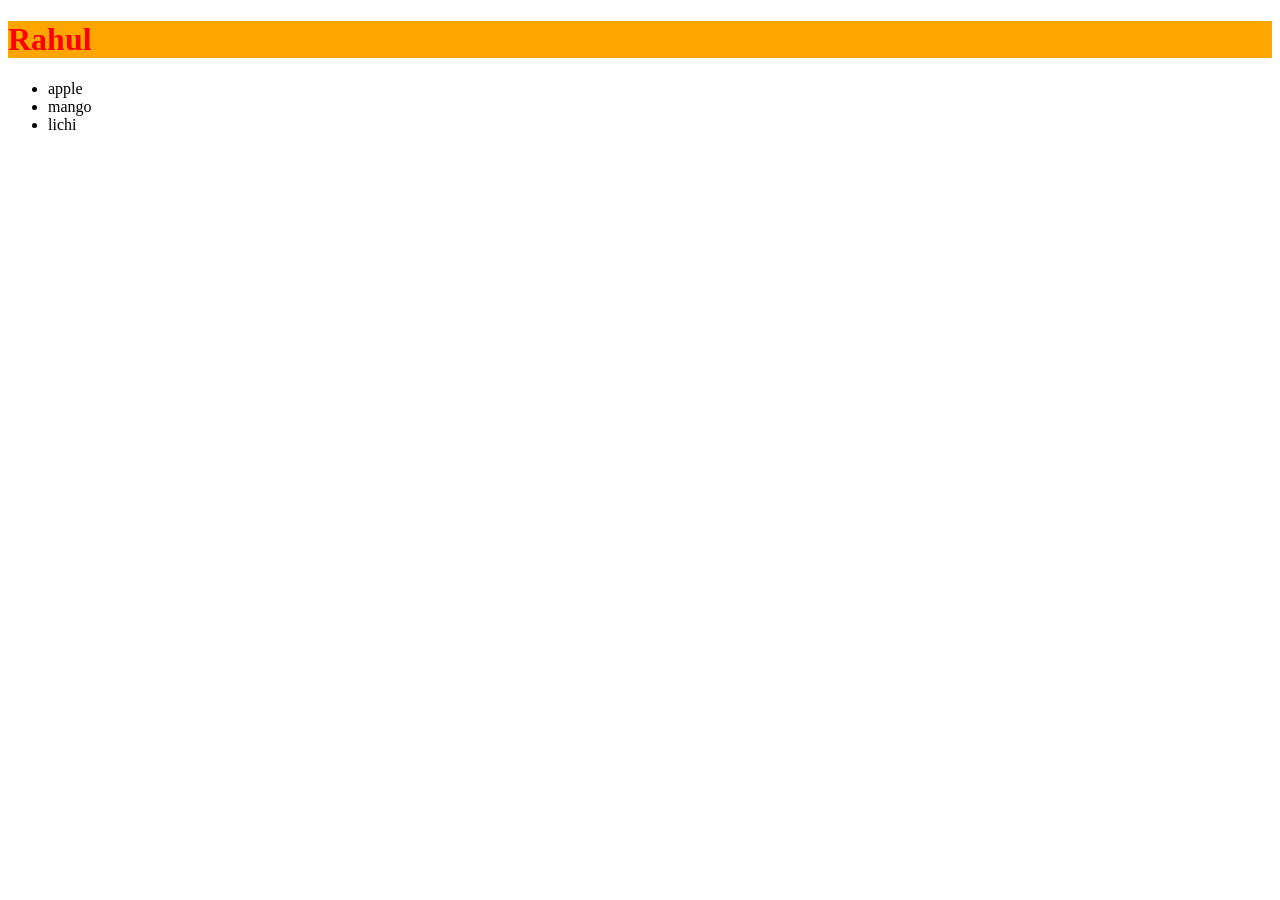
<file: day13/index.html>
<!DOCTYPE html>
<html lang="en">
<head>
    <meta charset="UTF-8">
    <meta name="viewport" content="width=device-width, initial-scale=1.0">
    <title>Document</title>
    <link rel="stylesheet" href = "style.css">
</head>
<body>
    <h1 id="name">Rahul</h1>
    

    <ul>
        <li>apple</li>
        <li>mango</li>
        <li>lichi</li>
    </ul>
</body>
</html>
</file>
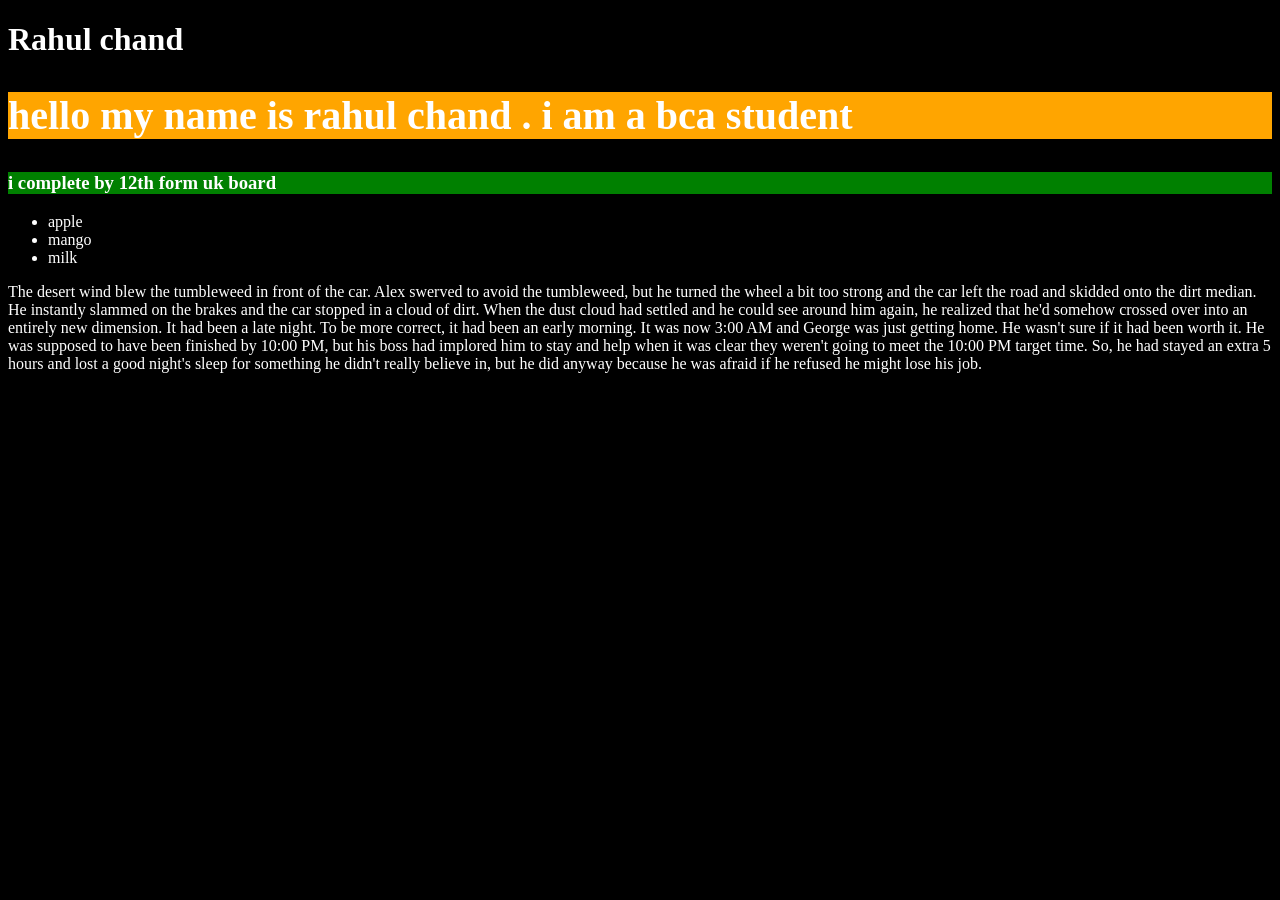
<file: day14/index.html>
<!DOCTYPE html>
<html lang="en">
<head>
    <meta charset="UTF-8">
    <meta name="viewport" content="width=device-width, initial-scale=1.0">
    <title>Document</title>
    <link rel="stylesheet" href = "style.css">
</head>
<body>
    <h1 id="name">Rahul chand</h1>
    <ul id = "listing"></ul>
    
    <script src="./first.js"></script>
</body>
</html>
</file>
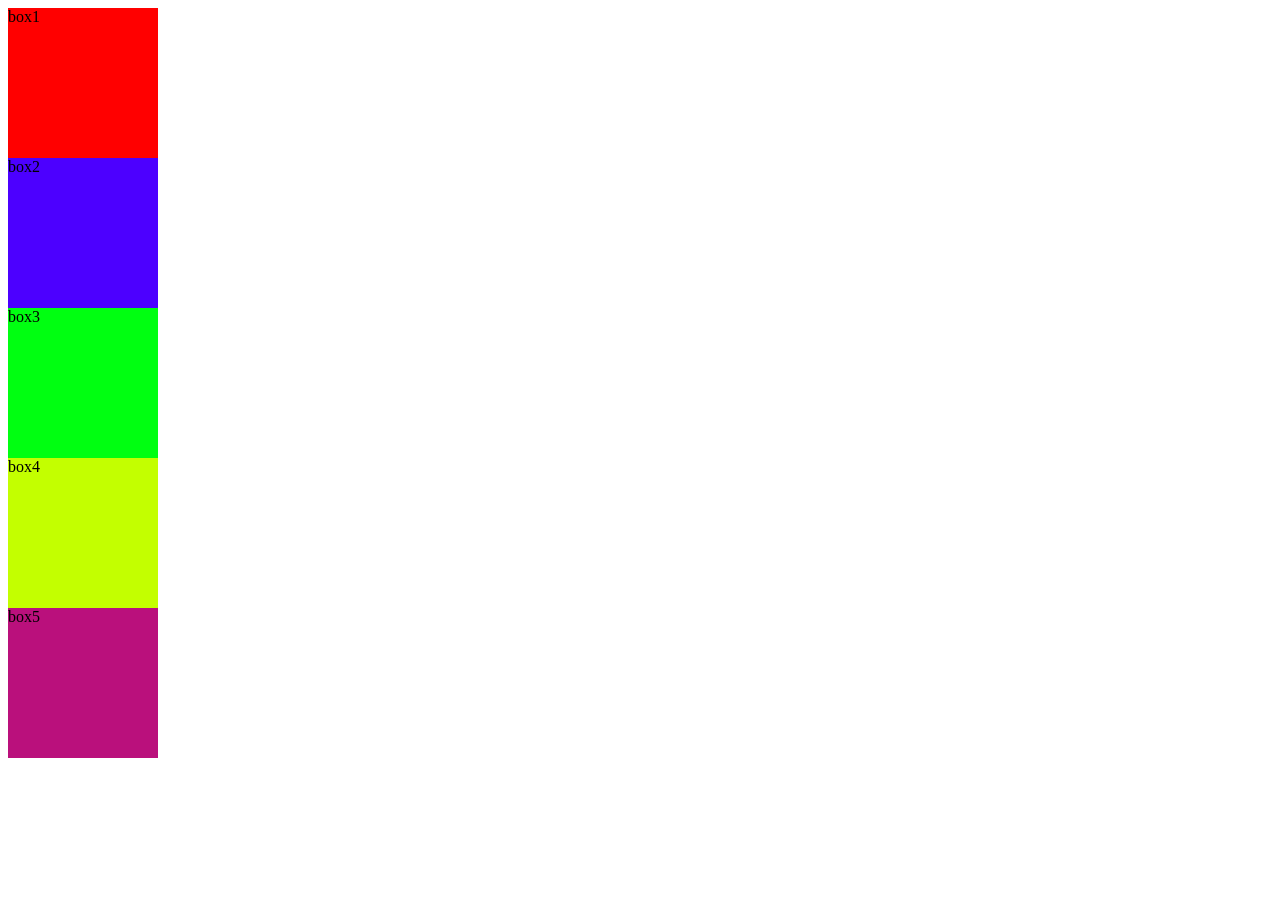
<file: day15/index.html>
<!DOCTYPE html>
<html lang="en">
<head>
    <meta charset="UTF-8">
    <meta name="viewport" content="width=device-width, initial-scale=1.0">
    <title>Document</title>
    <link rel="stylesheet" href="style.css">
</head>
<body>
    <!-- <h1 id ="first" onclick="clickme()">WHAT IS YOUR NAME</h1> -->
    <!-- <h1 id ="first" >WHAT IS YOUR NAME</h1> -->
     <div id="parent">
        <div id="box1" >box1</div>
        <div id="box2" >box2</div>
        <div id="box3" >box3</div>
        <div id="box4" >box4</div>
        <div id="box5" >box5</div>
     </div>


    <script src="./first.js"></script>
</body>
</html>
</file>
<file: day13/style.css>
#name{
    background-color: orange;
    color :red;
}
</file>
<file: day14/style.css>
body{
    background-color: black;
    color :white;
}
</file>
<file: day15/style.css>
#box1{
    height: 150px;
    width: 150px;
    background-color : red;
}

#box2{
    height: 150px;
    width: 150px;
    background-color : rgb(76, 0, 255);
}

#box3{
    height: 150px;
    width: 150px;
    background-color : rgb(0, 255, 17);
}

#box4{
    height: 150px;
    width: 150px;
    background-color : rgb(195, 255, 0);
}

#box5{
    height: 150px;
    width: 150px;
    background-color : rgb(186, 16, 124);
}
</file>
